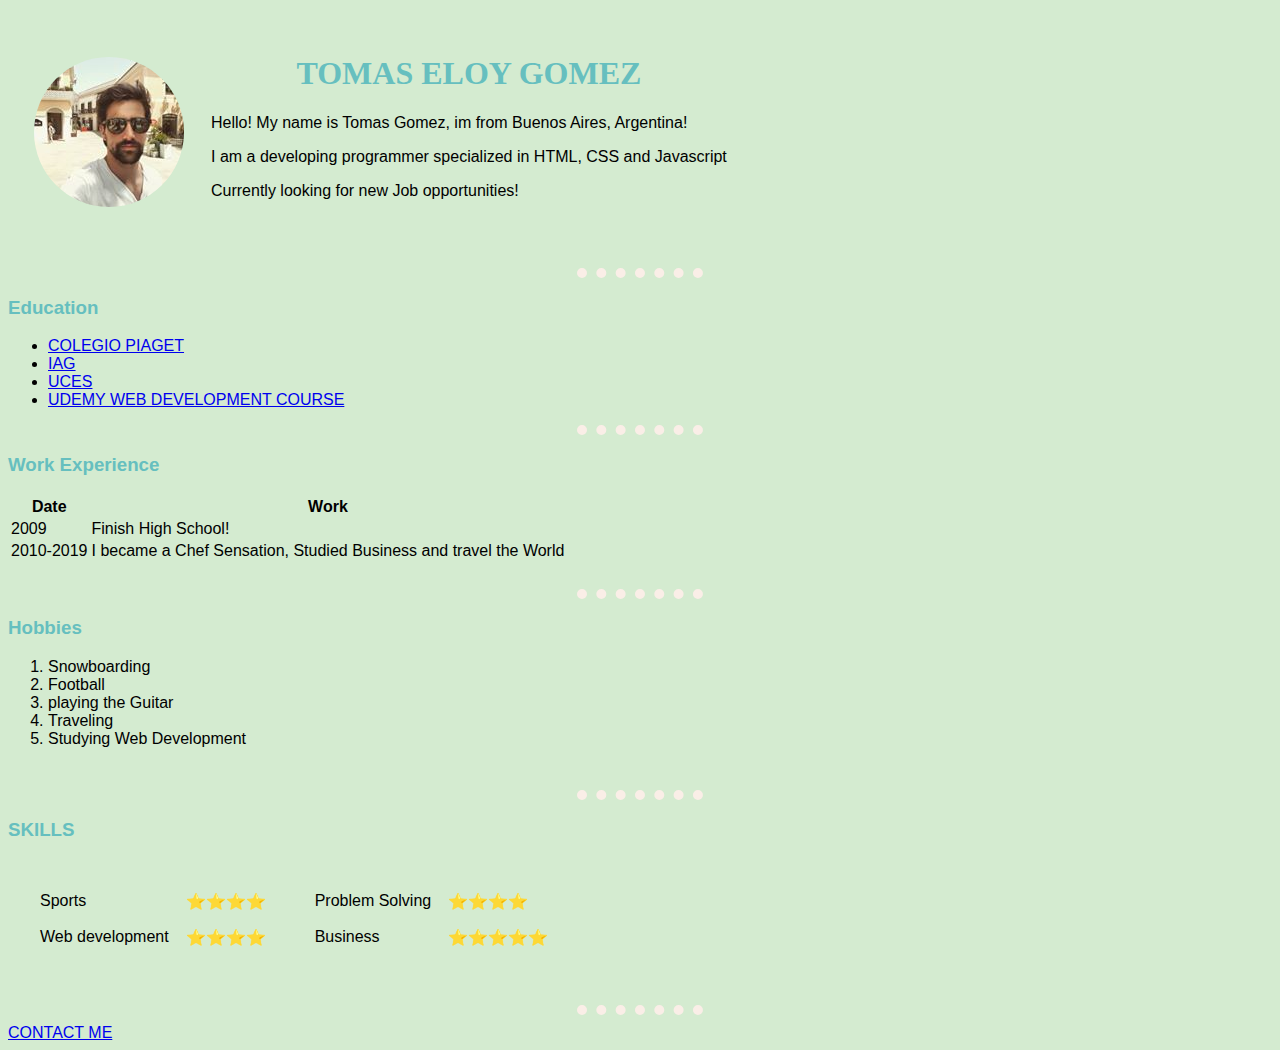
<file: index.html>
<!DOCTYPE html>
<html>

<head>
  <meta charset="utf-8">

  <title>Tomi Gomez personal site</title>
  <link rel="stylesheet" href="CSS/styles.css">

</head>

<body>

  <table cellspacing="25">
    <tr>
      <td><img src="tomi.png" alt="TOMI´S PROFILE PICTURE"></td>
      <td>
        <center>
          <h1>TOMAS ELOY GOMEZ</h1></center>


      <p>Hello! My name is Tomas Gomez, im from Buenos Aires, Argentina!</p>
      <p>I am a developing programmer specialized in HTML, CSS and Javascript</p>
      <p>Currently looking for new Job opportunities!</p> <br>

      </td>
    </tr>
  </table>
  <hr>
  <h3> Education</h3>
  <ul>
    <li><a href="http://www.piaget.com.ar/">COLEGIO PIAGET </a></li>
    <li><a href="http://www.iag.com.ar/">IAG</a></li>
    <li><a href="https://www.uces.edu.ar/">UCES</a></li>
    <li><a href="https://www.udemy.com/">UDEMY WEB DEVELOPMENT COURSE</a></li>
  </ul>
  <hr>
  <h3>Work Experience</h3>

  <table>
    <thead>
      <tr>
        <th>Date</th>
        <th>Work</th>
      </tr>
    </thead>
    <tr>
      <td>2009</td>
      <td>Finish High School!</td>
    </tr>
    <tr>
      <td>2010-2019</td>
      <td>I became a Chef Sensation, Studied Business and travel the World</td>

    </tr>
  </table>
  <br>
  <hr>
  <h3>Hobbies</h3>
  <ol>
    <li>Snowboarding</li>
    <li>Football</li>
    <li>playing the Guitar</li>
    <li>Traveling</li>
    <li>Studying Web Development</li>
  </ol>
  <br>
  <hr>
  <h3>SKILLS</h3>


  <table cellspacing="15">
    <tr>
      <td>
        <table cellspacing="15">
          <tr>
            <td>Sports</td>
            <td>⭐⭐⭐⭐</td>
          </tr>
          <tr>
            <td>Web development</td>
            <td>⭐⭐⭐⭐</td>
          </tr>
        </table>
      </td>
      <td>
        <table cellspacing="15">
          <tr>

            <td>Problem Solving</td>
            <td>⭐⭐⭐⭐</td>

          </tr>
          <tr>
            <td>Business</td>
            <td>⭐⭐⭐⭐⭐</td>
          </tr>
        </table>
      </td>
    </tr>
  </table>
  <br>
  <hr size="3" "noshade">
  <a href="contactme.html">CONTACT ME</a>

</html>
</file>
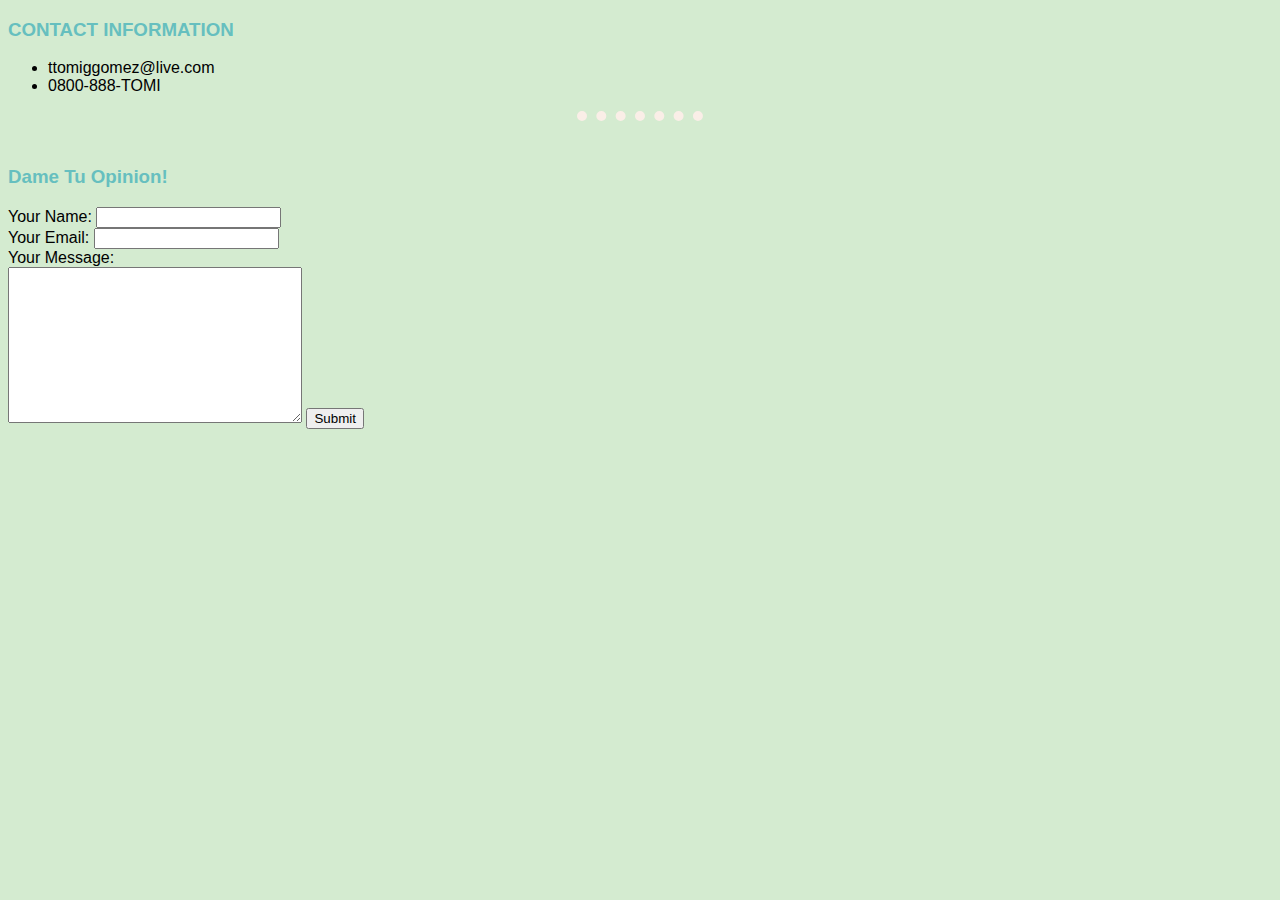
<file: contactme.html>
<!DOCTYPE html>
<html lang="en" dir="ltr">

<head>
  <meta charset="utf-8">
  <title>CONTACT ME!</title>
    <link rel="stylesheet" href="CSS/styles.css">
</head>

<body>
  <h3>CONTACT INFORMATION</h3>
  <ul>
    <li>ttomiggomez@live.com</li>
    <li>0800-888-TOMI</li>
  </ul>

<hr>
<br>
<form action="mailto:ttomiggomez@live.com" method="post" enctype="text/plain">
<h3>Dame Tu Opinion!</h3>
  <label>Your Name:</label>
  <input type="text" name="Nombre:" value=""><br>
  <label>Your Email:</label>
  <input type="email" name="Email:"><br>
  <label>Your Message:</label><br>
  <textarea name="name" rows="10" cols="34"></textarea>
  <input type="submit">
</form>

</body>

</html>
</file>
<file: CSS/styles.css>
body {
  font-family: sans-serif;
  background-color: #d4ebd0;
}

hr {
  border-style: dotted none none;
  border-top-color: #faeee7;
  border-width: 10px;
  width: 10%;
}

h3 {
  color: #66bfbf
}

h1 {
  font-family: "ARIAS";
  color: #66bfbf
}
</file>
